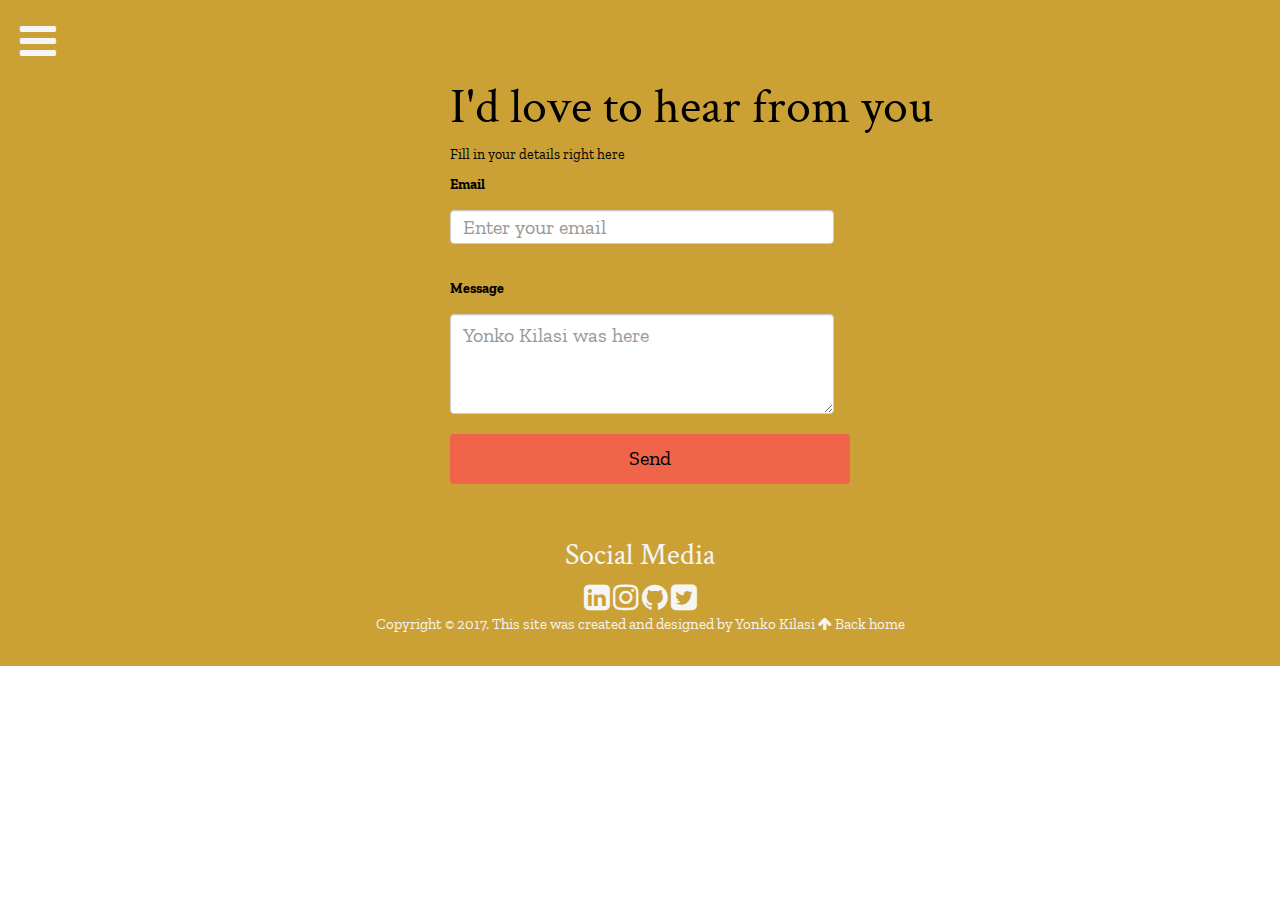
<file: contact.html>
<!DOCTYPE html>
<!-- Microdata markup added by Google Structured Data Markup Helper. -->
<html lang="en">
<title>KILASI'S PORTFOLIO</title>

<head>
    <meta name="viewport" content="width=device-width, initial-scale=1" />
    <meta name="description" content="This is Yonko Kilasi Joseph's portfolio. You have found him!!.This portfolio showcases my various works as a developer.I code in HTML5 & CSS3, Java , Javascript and Android. It contains links to all my projects . Have a look">
    <meta name="keywords" content="HTML,CSS,JavaScript,kilasiphotography,kilasi,lexy,kulahapa,qofibean,Joseph Kilasi,tatusafety,pika,moringa school">
    <!-- Twitter Card data -->
    <meta name="twitter:card" content="summary">
    <meta name="twitter:site" content="@YonkoKilasi">
    <meta name="twitter:title" content="Yonko | Kilasi's Portfolio">
    <meta name="twitter:description" content="This is Yonko Kilasi Joseph's portfolio. You have found him!!.This portfolio showcases my various works as a developer.I mainly specialise in web and mobile design. It contains links to all my projects . Have a look">
    <meta name="twitter:creator" content="@YonkoKilasi">
    <meta name="twitter:image" content="https://yonkokilasi.github.io/images/Capture.PNG">

    <!-- Open Graph data -->
    <meta property="og:title" content="Yonko | Kilasi's Portfolio" />
    <meta property="og:type" content="article" />
    <meta property="og:image" content="https://yonkokilasi.github.io/images/Capture.PNG" />
    <meta property="og:description" content="This is Yonko Kilasi Joseph's portfolio. You have found him!!.This portfolio showcases my various works as a developer.I mainly specialise in web and mobile design. It contains links to all my projects . Have a look" />
    <link rel="alternate" href="https://yonkokilasi.github.io/" hreflang="en-us" />
    <link rel="stylesheet" href="https://maxcdn.bootstrapcdn.com/bootstrap/3.3.7/css/bootstrap.min.css">
    <link href="https://fonts.googleapis.com/css?family=Crimson+Text|Open+Sans+Condensed:300|Zilla+Slab" rel="stylesheet">
    <link rel="stylesheet" href="https://cdnjs.cloudflare.com/ajax/libs/font-awesome/4.7.0/css/font-awesome.min.css">
    <link href="css/animate.css" rel="stylesheet" type="text/css">
    <link href="css/styles.css" rel="stylesheet" type="text/css">
    <script src="https://ajax.googleapis.com/ajax/libs/jquery/3.1.1/jquery.min.js"></script>
    <script src="https://maxcdn.bootstrapcdn.com/bootstrap/3.3.7/js/bootstrap.min.js"></script>
    <script src="js/scripts.js"></script>


</head>

<body>
    <div id="contactspage" class="container-fluid">
        <div class="wrapper">
            <div>
                <div id="mySidenav" class="sidenav">
                    <a href="javascript:void(0)" class="closebtn" onclick="closeNav()">×</a>
                    <a href="index.html">Home</a>
                    <a href="https://yonkokilasi.github.io/contact.html">Contact me</a>
<!--                    <a href="https://yonkokilasi.github.io/projects.html">Projects</a>-->
                    <a href="https://yonkokilasi.wordpress.com/" target="_blank">Poetry Blog</a>
                </div>
            </div>

            <span onclick="openNav()"><i class="fa fa-bars fa-3x" aria-hidden="true" id="burger"></i>
        </span>


            <form class="animated jackInTheBox" action="https://formspree.io/yonkokilasi@gmail.com" method="POST">
                <h2 class="animated bounceIn" id="hear">I'd love to hear from you</h2>
                <p class="animated bounceInDown">Fill in your details right here</p>
                <div class="form-group ">
                    <label>Email</label>
                    <input id="email" type="email" class="form-control" placeholder="Enter your email" name="_replyto">
                    <br>
                </div>
                <div class="form-group">
                    <label>Message</label>

                    <br>
                    <textarea placeholder="Yonko Kilasi was here" rows="3" id="message" name="name" class="form-control"></textarea>
                    <br>
                    <input class="btn" id="send" type="submit" value="Send">
                </div>
            </form>

            <footer id="contacter" class="container-fluid animated zoomInUp">
                <h2 id="contact">Social Media </h2>
                <span id="icons">
                    <a href="https://www.linkedin.com/in/joseph-kilasi-b498a7141/"><i class="fa fa-linkedin-square fa-2x" aria-hidden="true"></i></a>
                    <a href="https://www.instagram.com/_yonko_/"><i class="fa fa-instagram fa-2x" aria-hidden="true"></i>
                        </a>
                        <a href="https://github.com/Yonkokilasi"><i class="fa fa-github fa-2x" aria-hidden="true"></i>
                        </a>
                    <a href="https://twitter.com/yonkokilasi"><i class="fa fa-twitter-square fa-2x" aria-hidden="true"></i>
                    </a>
                </span>
                <p>Copyright © 2017. This site was created and designed by
                    <span itemprop="author" itemscope itemtype="http://schema.org/Person">
                    <span itemprop="name">Yonko Kilasi</span>
                    </span>
                    <a itemprop="url" href="index.html" id="back">
                        <i class="fa fa-arrow-up" aria-hidden="true">
                           
                       </i> Back home</a>
                </p>
            </footer>
            <meta itemprop="image" content="https://yonkokilasi.github.io/images/Capture.PNG">
            <span itemprop="aggregateRating" itemscope itemtype="http://schema.org/AggregateRating">
            <meta itemprop="ratingValue" content="4">
            <meta itemprop="bestRating" content="5">
            <meta itemprop="worstRating" content="3">
            <meta itemprop="ratingCount" content="20"></span>
            <meta itemprop="softwareVersion" content="1">
            <meta itemprop="operatingSystem" content="Windows,Linux,Android,IOS,OSX">
            <meta itemprop="datePublished" content="2017-12-07">
            <span itemprop="publisher" itemscope itemtype="http://schema.org/Organization">
            <meta itemprop="name" content="Joseph Kilasi">
            </span>
        </div>
    </div>
    <!-- Go to www.addthis.com/dashboard to customize your tools -->
    <script type="text/javascript" src="//s7.addthis.com/js/300/addthis_widget.js#pubid=ra-58a94c4e8832ee25"></script>
</body>

</html>
</file>
<file: css/styles.css>
html,
body {
    /*    width: 100vw;*/
    color: whitesmoke;
}

.row {
    margin: 0;
}


/*side nav starts here*/

/*styling for gif area*/
#head {
    height: 100vh;
    ;
    /*    width: 100vw;*/
    text-align: center;
    background-size: auto;
    overflow: hidden;
    background-size: cover;
    background-position: center center;
    background-color: aqua;
    padding: 0;
    background-image: url(../images/transition.gif);
    color: #F3EFE0;
}

/*end of styling for gif area*/

.sidenav {
    height: 100%;
    width: 0;
    position: fixed;
    z-index: 4;
    top: 0;
    left: 0;
    background-color: #111;
    overflow-x: hidden;
    padding-top: 60px;
    transition: .5s;
    margin-right: 70px;
}

.sidenav a {
    padding: 18px 18px 18px 18px;
    text-decoration: none;
    font-size: 35px;
    color: #818181;
    display: block;
    transition: 0.5s;
    text-align: center;
}

.sidenav a:hover,
.offcanvas a:focus {
    color: #f1f1f1;
}

.sidenav .closebtn {
    position: absolute;
    top: 0;
    right: 25px;
    font-size: 36px;
    margin-left: 50px;
}

#main {
    transition: margin-right .5s;
    padding: 0px;
}

#burger {
    float: left;
    padding: 20px;
}


/*for side nav ends here*/

img {
    height: 40vh;
    width: 40vw;
}

.titles {
    font-size: 25px;
    text-align: center;
}
/*description of application is here */
.description {
    height: 40vh;
    font-size: 20px;
    padding-left: 0px;
}
/*end here*/
.headings {
    text-align: center;
    cursor: pointer;
}

a {
    color: inherit;
}

h1 {
    font-family: 'Open Sans Condensed', sans-serif;
}

body {
    font-family: 'Zilla Slab', serif;
}

h2 {
    font-family: 'Crimson Text', serif;
}
/*styling for down buttons for projects page*/
.hiding1,
.hiding2,
.hiding3,
.hiding4,
.hiding5 {
    display: none;
    margin-bottom: 0;
}
/*end here*/

.wrapper {
    padding: 0;
    margin: 0;
}

/*text on gif area */
#intro {
    text-align: center;
    margin-top: 100px;
    font-size: 40px;
    padding-left: 50px;
}
/*end here*/

/*styling for quote*/
.pulse {
    background-color: #CBA135;
/*    background-color: antiquewhite;*/
    font-size: 40px;
    text-align: center;
    padding-left: 300px;
    height: auto;
    color: black;
    padding-right: 300px;
    padding-right: 300px;
    padding-top: 70px;
    padding-bottom: 50px;
}
/* ends here*/
/*
styling for my name
*/
.name {
    font-size: 70px;
}
/*end here*/
.animater {
    font-size: 40px;
}
/*styling for projects page area in projects.html*/
#projects {
    background-color: #F06449;
    height: inherit;
}
#projectspage {
    background-color: #F06449;
    height: inherit;
    width: 100%;
    color: black;
}

#prjects {
    font-size: 70px;
    padding-top: 40px;
    padding-left: 30px;
}
/*ends here*/

button {
    background-color: #F06449;
    margin-top: 10px;
}


/* styling for contact page*/

#contactspage {
    height: 100%;
    width: 100%;
    margin: 0;
    padding: 0;
    background-color: #CBA135;
}

#send {
    width: 400px;
    background-color: #F06449;
    height: 50px;
    font-size: 20px;
}

#extra {
    font-size: 15px;
}

form {
    padding-top: 60px;
    padding-left: 450px;
    color: black;
    margin: 0;
    width: 100vw;
}

#email {
    margin-top: 10px;
    width: 30vw;
    font-size: 20px;
}

#hear {
    font-size: 50px;
}

#message {
    margin-top: 10px;
    width: 30vw;
    font-size: 20px;
}

#contacter {
    font-size: 15px;
    text-align: center;
}


/*end of styling for contact page*/

footer {
    font-size: 15px;
    text-align: center;
    background-color: #CBA135;
    padding-top: 20px;
    padding-bottom: 20px;
}



.col-md-4 {
    margin: 0;
}


/* end of styling for contact page*/

a {
    color: inherit;
}

a:hover {
    font-style: normal;
    color: inherit;
    text-decoration: inherit;
}


#last {
    margin-bottom: auto;
}

#nasa {
    padding-bottom: 20px;
}

* {
    box-sizing: border-box
}

html {
    overflow-y: scroll
}

/*styling for use of masonry -- unused*/
.grid {
    background: #DDD
}

.grid:after {
    content: '';
    display: block;
    clear: both
}

.grid-item,
.grid-sizer {
    width: 33.333%;
    height: auto;
}

.grid-item {
    float: left
}

.grid-item img {
    display: block;
    max-width: 100%;
    max-height: 100%;
}
/*ends here*/

/*styling for projects on index*/
#project li {
    list-style: none;
    color: black;
}

.photography {
    background-image: linear-gradient(rgba(0, 0, 0, 0.5), rgba(0, 0, 0, 0.5)), url("../images/farasi.JPG");
}

.photography:hover {
    background-image: -webkit-linear-gradient(rgba(0, 0, 0, 0.7), rgba(0, 0, 0, 0.7)), url("assets/images/farasi.JPG");
    transition: all 1s;
}

.kula {
    background-image: linear-gradient(rgba(0, 0, 0, 0.5), rgba(0, 0, 0, 0.5)), url("../images/kular.JPG");
}

.kula:hover {
    background-image: -webkit-linear-gradient(rgba(0, 0, 0, 0.7), rgba(0, 0, 0, 0.7)), url("assets/images/kular.JPG");
    transition: all 1s;
}

.Hadithi {
    background-image: linear-gradient(rgba(0, 0, 0, 0.5), rgba(0, 0, 0, 0.5)), url("../images/Capture.JPG");
}

.Hadithi:hover {
    background-image: -webkit-linear-gradient(rgba(0, 0, 0, 0.7), rgba(0, 0, 0, 0.7)), url("assets/images/Capture.JPG");
    transition: all 1s;
}

.Lexy {
    background-image: linear-gradient(rgba(0, 0, 0, 0.5), rgba(0, 0, 0, 0.5)), url("../images/lexy.JPG");
}

Lexy:hover {
    background-image: -webkit-linear-gradient(rgba(0, 0, 0, 0.7), rgba(0, 0, 0, 0.7)), url("assets/images/lexy.JPG");
    transition: all 1s;
}

.Rembesha {
    background-image: linear-gradient(rgba(0, 0, 0, 0.5), rgba(0, 0, 0, 0.5)), url("../images/rembesha.PNG");
}

.Rembesha:hover {
    background-image: -webkit-linear-gradient(rgba(0, 0, 0, 0.7), rgba(0, 0, 0, 0.7)), url("assets/images/rembesha.PNG");
    transition: all 1s;
}

.tatu {
    background-image: linear-gradient(rgba(0, 0, 0, 0.5), rgba(0, 0, 0, 0.5)), url("../images/tatu.jpg");
}

.tatu:hover {
    background-image: -webkit-linear-gradient(rgba(0, 0, 0, 0.7), rgba(0, 0, 0, 0.7)), url("assets/images/tatu.JPG");
    transition: all 1s;
}

.pata {
    background-image: linear-gradient(rgba(0, 0, 0, 0.5), rgba(0, 0, 0, 0.5)), url("../images/tech.JPG");
}

.pata:hover {
    background-image: -webkit-linear-gradient(rgba(0, 0, 0, 0.7), rgba(0, 0, 0, 0.7)), url("assets/images/tech.JPG");
    transition: all 1s;
}

.pika {
    background-image: linear-gradient(rgba(0, 0, 0, 0.5), rgba(0, 0, 0, 0.5)), url("../images/pika.png");
}

.pika:hover {
    background-image: -webkit-linear-gradient(rgba(0, 0, 0, 0.7), rgba(0, 0, 0, 0.7)), url("assets/images/pika.png");
    transition: all 1s;
}

.Hadithi,
.Lexy,
.Rembesha,
.kula,
.pata,
.tatu,
.pika,
.photography {
    background-size: cover;
    padding-top: 90px;
    padding-bottom: 90px;
    text-align: center;
    max-height: 300px !important;
    color: white;
}

.overlay {
    opacity: 0;
    height: 100%;
}

.Hadithi:hover .overlay,
.pika:hover .overlay,
.pata:hover .overlay,
.tatu:hover .overlay,
.Rembesha:hover .overlay,
.Lexy:hover .overlay,
.kula:hover .overlay,
.photography:hover .overlay {
    opacity: 1;
    transition: all 1s;
}
/*ends here*/
</file>
